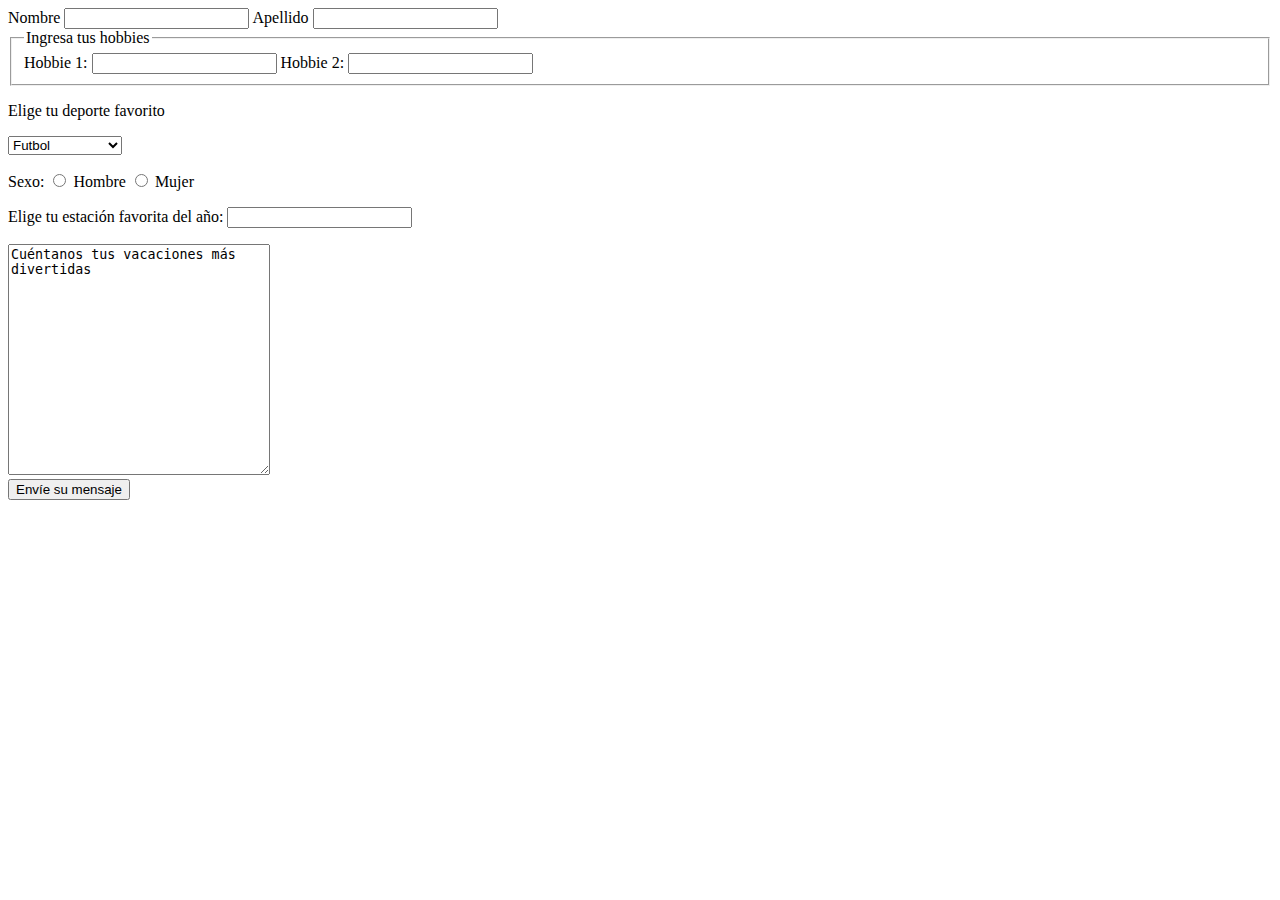
<file: index.html>
<!DOCTYPE html>
<html lang="en">
<head>
    <meta charset="UTF-8">
    <meta name="viewport" content="width=device-width, initial-scale=1.0">
    <meta http-equiv="X-UA-Compatible" content="ie=edge">
    <title>Document</title>
</head>
<body>
    <form>
        <label>Nombre</label>
        <input type="text">
        <label>Apellido</label>
        <input type="text">

        <fieldset>
            <legend>Ingresa tus hobbies</legend>
            Hobbie 1: <input type="text">
            Hobbie 2: <input type="text">
        </fieldset>

        <p>Elige tu deporte favorito</p>
        <select name="Selección">
            <option value="valor 1">Futbol</option>
            <option value="valor 2">Natación</option>
            <option value="valor 3">Volley</option>
            <option value="valor 4">Backet</option>
            <option value="valor 5">Tennis</option>
            <option value="valor 6">Atletismo</option>
            <option value="valor 7">Artes marciales</option>
        </select>

        <p>Sexo:
            <input type="radio" name="hm" value="h"> Hombre
            <input type="radio" name="hm" value="m"> Mujer
          </p>

        <P>Elige tu estación favorita del año:
        <input list="estaciones" name="estaciones"/></P>
        <datalist id="estaciones">
            <option value="Verano">Verano</option>
            <option value="Otoño">Otoño</option>
            <option value="Invierno">Invierno</option>
            <option value="Primavera">Primavera</option>
        </datalist>

        <textarea name="textarea" rows="15" cols="30">Cuéntanos tus vacaciones más divertidas</textarea>
        <br>
        <button type="submit">Envíe su mensaje</button>
    

    </form>
</body>
</html>
</file>
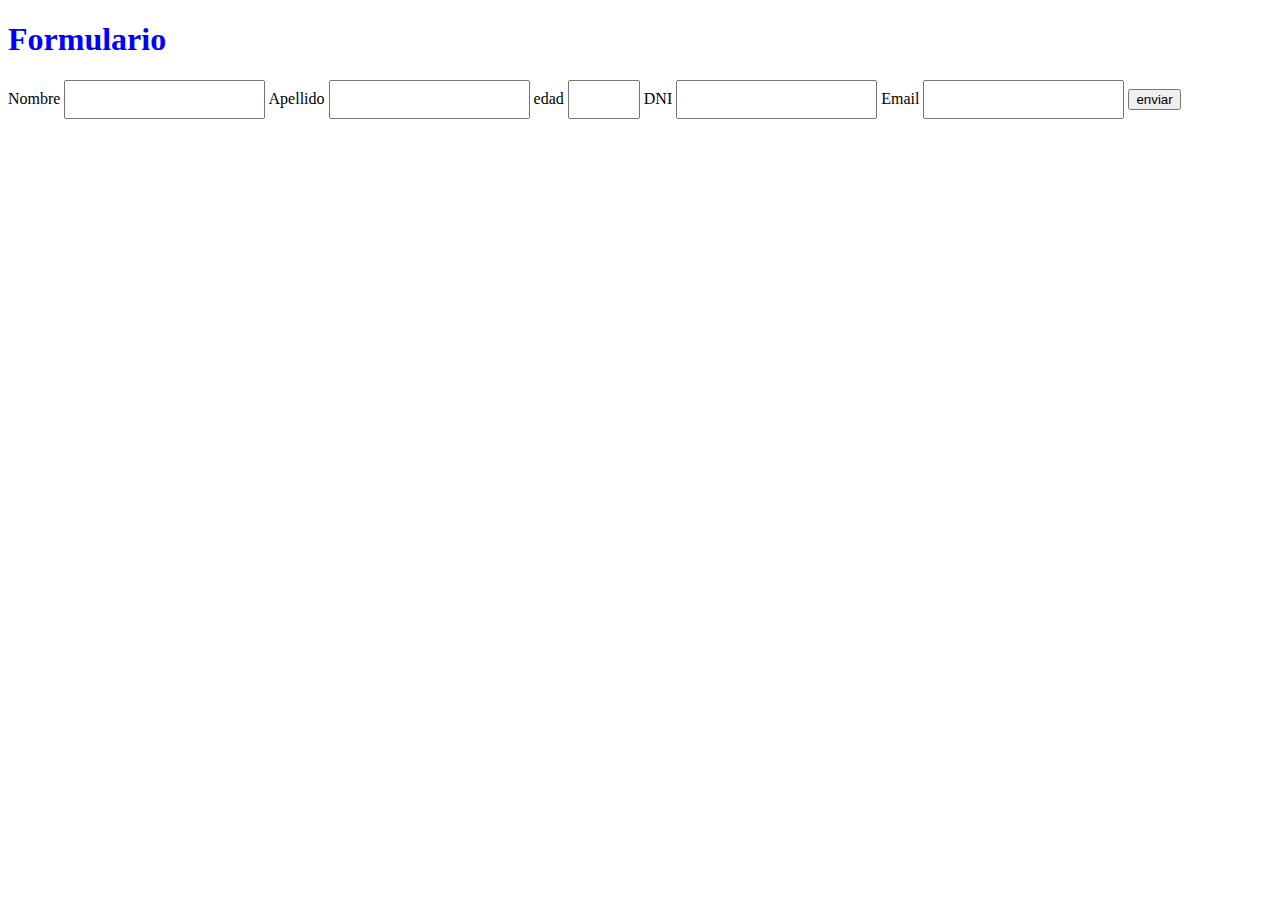
<file: form.html>
<!DOCTYPE html>
<html lang="en">
<head>
    <meta charset="UTF-8">
    <meta name="viewport" content="width=device-width, initial-scale=1.0">
    <meta http-equiv="X-UA-Compatible" content="ie=edge">
    <title>Document</title>
    <link href="styles/estilo.css" rel="stylesheet" type="text/css">
</head>
<body>
    <section>
        <form action="">
            <h1>Formulario</h1>
            <label>Nombre</label>
            <input type="text" required>
            <label>Apellido</label>
            <input type="text" required>
            <label>edad</label>
            <input type="number" min="18" max="80" required>
            <label>DNI</label>
            <input maxlength="8" required>
            <label>Email</label>
            <input type="email" required>
            <button>enviar</button>
        </form>
    </section>
</body>
</html>
</file>
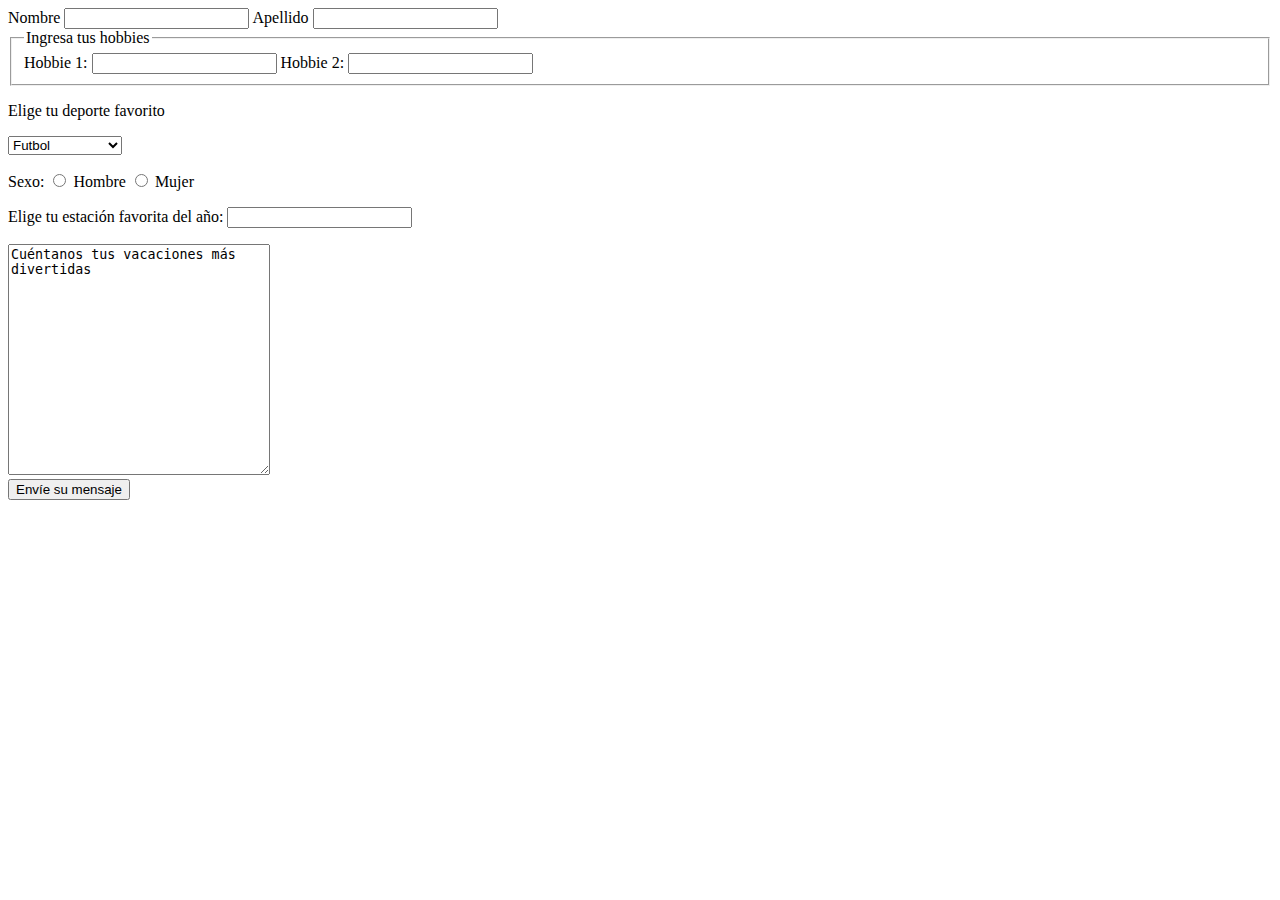
<file: tags-form.html>
<!DOCTYPE html>
<html lang="en">
<head>
    <meta charset="UTF-8">
    <meta name="viewport" content="width=device-width, initial-scale=1.0">
    <meta http-equiv="X-UA-Compatible" content="ie=edge">
    <title>Document</title>
</head>
<body>
    <form>
        <label>Nombre</label>
        <input type="text">
        <label>Apellido</label>
        <input type="text">


        <fieldset>
            <legend>Ingresa tus hobbies</legend>
            Hobbie 1: <input type="text">
            Hobbie 2: <input type="text">
        </fieldset>

        <p>Elige tu deporte favorito</p>
        <select name="Selección">
            <option value="valor 1">Futbol</option>
            <option value="valor 2">Natación</option>
            <option value="valor 3">Volley</option>
            <option value="valor 4">Backet</option>
            <option value="valor 5">Tennis</option>
            <option value="valor 6">Atletismo</option>
            <option value="valor 7">Artes marciales</option>
        </select>

        <p>Sexo:
            <input type="radio" name="hm" value="h"> Hombre
            <input type="radio" name="hm" value="m"> Mujer
          </p>

        <P>Elige tu estación favorita del año:
        <input list="estaciones" name="estaciones"/></P>
        <datalist id="estaciones">
            <option value="Verano">Verano</option>
            <option value="Otoño">Otoño</option>
            <option value="Invierno">Invierno</option>
            <option value="Primavera">Primavera</option>
        </datalist>

        <textarea name="textarea" rows="15" cols="30">Cuéntanos tus vacaciones más divertidas</textarea>
        <br>
        <button type="submit">Envíe su mensaje</button>
    

    </form>
</body>
</html>
</file>
<file: styles/estilo.css>
h1 {
    color: blue;
}

input{
    padding: 10px;
}
input:focus {
    outline: none;
}
input:focus:valid {
    border: 3px solid green
}

input:focus:invalid {
    border: 3px solid red
}
</file>
